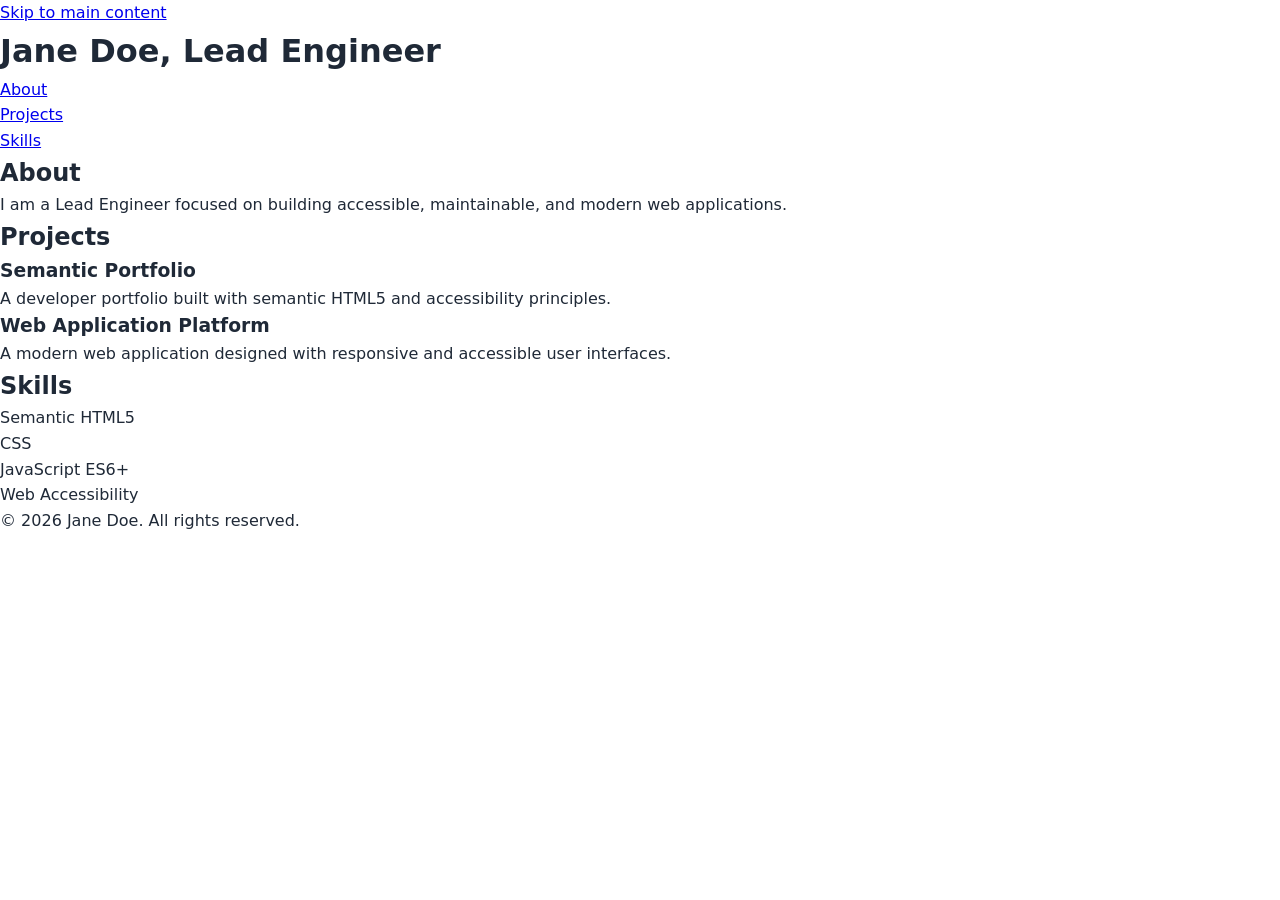
<file: Lab 1 - Web Application Development 2026/index.html>
<!DOCTYPE html>
<html lang="en">
<head>
  <meta charset="UTF-8">
  <meta name="viewport" content="width=device-width, initial-scale=1.0">
  <title>Developer Portfolio</title>
  <link rel="stylesheet" href="style.css">
</head>
<body>
  <a href="#main-content" class="skip-link">Skip to main content</a>

  <header role="banner">
    <h1>Jane Doe, Lead Engineer</h1>
  </header>

  <nav role="navigation" aria-label="Primary">
    <ul>
      <li><a href="#about">About</a></li>
      <li><a href="#projects">Projects</a></li>
      <li><a href="#skills">Skills</a></li>
    </ul>
  </nav>

  <main id="main-content" role="main">
    <section id="about">
      <h2>About</h2>
      <p>
        I am a Lead Engineer focused on building accessible, maintainable,
        and modern web applications.
      </p>
    </section>

    <section id="projects">
      <h2>Projects</h2>

      <article>
        <header>
          <h3>Semantic Portfolio</h3>
        </header>
        <p>
          A developer portfolio built with semantic HTML5 and accessibility
          principles.
        </p>
      </article>

      <article>
        <header>
          <h3>Web Application Platform</h3>
        </header>
        <p>
          A modern web application designed with responsive and accessible
          user interfaces.
        </p>
      </article>
    </section>

    <section id="skills">
      <h2>Skills</h2>
      <ul>
        <li>Semantic HTML5</li>
        <li>CSS</li>
        <li>JavaScript ES6+</li>
        <li>Web Accessibility</li>
      </ul>
    </section>
  </main>

  <footer role="contentinfo">
    <p>&copy; 2026 Jane Doe. All rights reserved.</p>
  </footer>
</body>
</html>
</file>
<file: Lab 1 - Web Application Development 2026/style.css>
/* 1. Reset các cài đặt mặc định của trình duyệt */
*, *::before, *::after { 
  box-sizing: border-box; 
  margin: 0; 
  padding: 0; 
} 

/* 2. Cấu hình chế độ sáng/tối của hệ thống */
html { 
  color-scheme: light dark; 
} 

/* 3. Khai báo các biến màu sắc (Mặc định: Hệ thống Sáng hoặc data-theme="light") */
:root,
html[data-theme="light"] { 
  --bg-primary: #ffffff; 
  --text-primary: #1f2937; 
  --accent: #2563eb; 
  --card-bg: #f8fafc; 
  --border-color: #d1d5db; 
} 

/* 4. Tự động chuyển màu theo Hệ thống Tối HOẶC khi ép buộc bằng data-theme="dark" */
@media (prefers-color-scheme: dark) { 
  :root { 
    --bg-primary: #111827; 
    --text-primary: #f9fafb; 
    --accent: #60a5fa; 
    --card-bg: #1f2937; 
    --border-color: #4b5563; 
  } 
}

/* Bộ chọn này đảm bảo khi JS đổi sang "dark", giao diện sẽ tối bất kể hệ thống đang ở chế độ nào */
html[data-theme="dark"] { 
  --bg-primary: #111827; 
  --text-primary: #f9fafb; 
  --accent: #60a5fa; 
  --card-bg: #1f2937; 
  --border-color: #4b5563; 
} 

/* 5. Cài đặt font chữ và nền cho toàn bộ trang web */
body { 
  font-family: system-ui, -apple-system, sans-serif; 
  line-height: 1.6; 
  background-color: var(--bg-primary); 
  color: var(--text-primary); 
  /* Thêm transition giúp hiệu ứng chuyển đổi mượt mà hơn */
  transition: background-color 0.3s ease, color 0.3s ease, border-color 0.3s ease;
}

/* 6. Các class dùng riêng cho Layout và Component */
.project-grid { 
  display: grid; 
  grid-template-columns: repeat(auto-fit, minmax(280px, 1fr)); 
  gap: 1.5rem; 
  width: 100%; 
  max-width: 100%; 
} 

.project-card { 
  width: 100%; 
  min-width: 0; 
  padding: 1.5rem; 
  background-color: var(--card-bg); 
  border: 1px solid var(--border-color); 
  border-radius: 0.75rem; 
  transition: background-color 0.3s ease, border-color 0.3s ease;
}
</file>
<file: Lab 1 - Web Application Development 2026/Exercises/style.css>
/* 1. Reset các cài đặt mặc định của trình duyệt */
*, *::before, *::after { 
  box-sizing: border-box; 
  margin: 0; 
  padding: 0; 
} 

/* 2. Cấu hình chế độ sáng/tối của hệ thống */
html { 
  color-scheme: light dark; 
} 

/* 3. Khai báo các biến màu sắc (Mặc định: Hệ thống Sáng hoặc data-theme="light") */
:root,
html[data-theme="light"] { 
  --bg-primary: #ffffff; 
  --text-primary: #1f2937; 
  --accent: #2563eb; 
  --card-bg: #f8fafc; 
  --border-color: #d1d5db; 
} 

/* 4. Tự động chuyển màu theo Hệ thống Tối HOẶC khi ép buộc bằng data-theme="dark" */
@media (prefers-color-scheme: dark) { 
  :root { 
    --bg-primary: #111827; 
    --text-primary: #f9fafb; 
    --accent: #60a5fa; 
    --card-bg: #1f2937; 
    --border-color: #4b5563; 
  } 
}

/* Bộ chọn này đảm bảo khi JS đổi sang "dark", giao diện sẽ tối bất kể hệ thống đang ở chế độ nào */
html[data-theme="dark"] { 
  --bg-primary: #111827; 
  --text-primary: #f9fafb; 
  --accent: #60a5fa; 
  --card-bg: #1f2937; 
  --border-color: #4b5563; 
} 

/* 5. Cài đặt font chữ và nền cho toàn bộ trang web */
body { 
  font-family: system-ui, -apple-system, sans-serif; 
  line-height: 1.6; 
  background-color: var(--bg-primary); 
  color: var(--text-primary); 
  /* Thêm transition giúp hiệu ứng chuyển đổi mượt mà hơn */
  transition: background-color 0.3s ease, color 0.3s ease, border-color 0.3s ease;
}

/* 6. Các class dùng riêng cho Layout và Component */
.project-grid { 
  display: grid; 
  grid-template-columns: repeat(auto-fit, minmax(280px, 1fr)); 
  gap: 1.5rem; 
  width: 100%; 
  max-width: 100%; 
} 

.project-card { 
  width: 100%; 
  min-width: 0; 
  padding: 1.5rem; 
  background-color: var(--card-bg); 
  border: 1px solid var(--border-color); 
  border-radius: 0.75rem; 
  transition: background-color 0.3s ease, border-color 0.3s ease;
}
</file>
